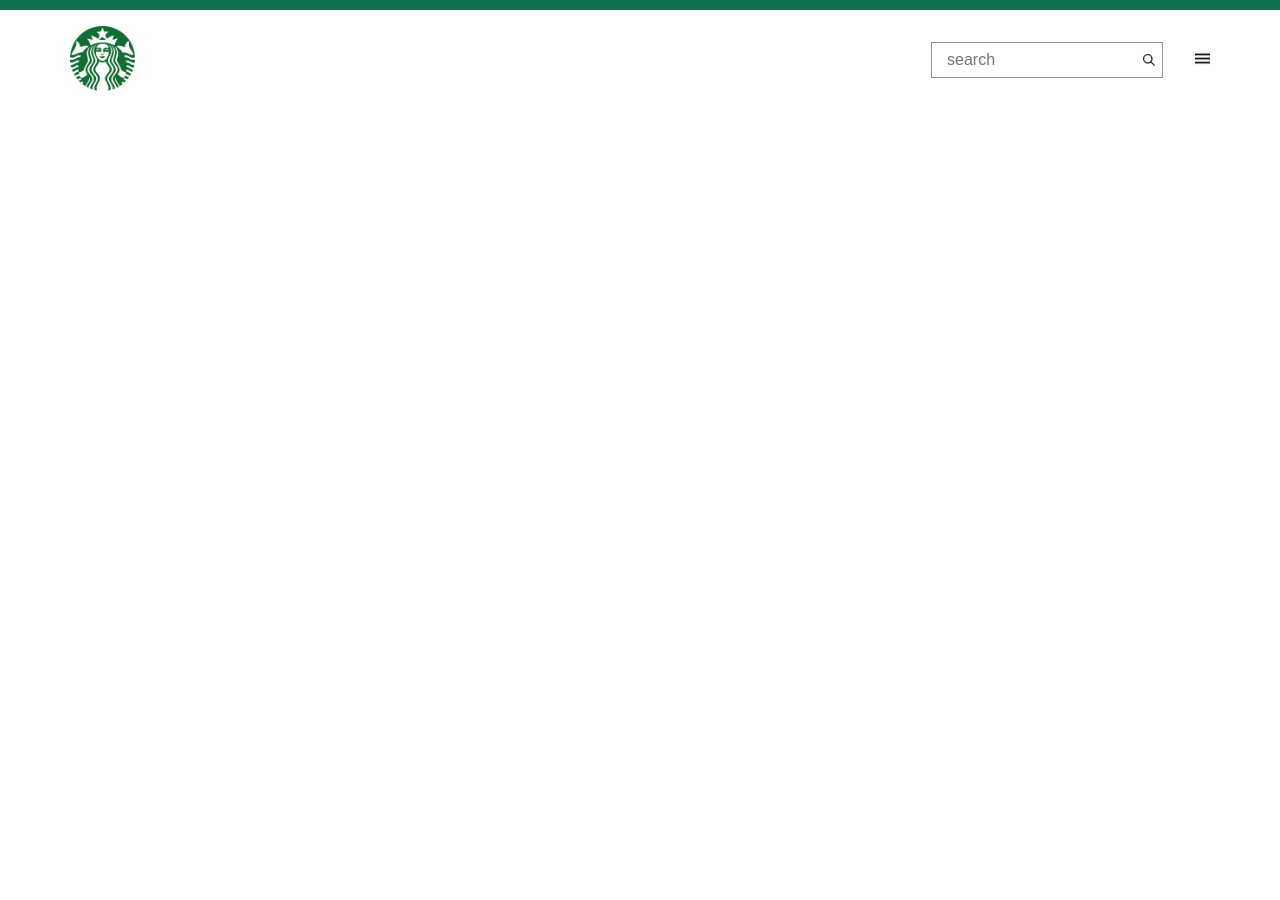
<file: projeto-starbucks/index.html>
<!DOCTYPE html>
<html lang="pt-br">
<head>
    <meta charset="UTF-8">
    <meta name="viewport" content="width=device-width, initial-scale=1.0">
    <title>Starbucks</title>
    <link rel="stylesheet" href="css/styles.css">
    <style>
@import url('https://fonts.googleapis.com/css2?family=Oswald:wght@200..700&display=swap');
</style>

</head>
<body>
<header>
    <div class="line"></div>
    <div class="container header--area">
        <div class="logo">
            <a href=""><img src="assets/images/logo.png" alt="Logo Starbucks"></a>
        </div>
        
        <div class="header--right">
            <div class="header--search">
                <form>
                    <input type="text" name="search" placeholder="search">
                    <button>
                        <img src="assets/images/loupe.png" alt="Pesquisar">
                    </button>
                </form>
            </div>

            <div class="header--menu">
                <img src="assets/images/menu.png" alt="Menu">
            </div>
        </div> </div> </header>

</body>
</html>
</file>
<file: projeto-starbucks/css/styles.css>
body
{
    font-family: 'Open Sans', sans-serif;
     margin: 0px;
}

header .line {
    background-color: #117050;
    height: 10px;
   
}

.container {
    max-width: 1140px;
    margin: auto;
}

.header--area {
    display: flex;
    justify-content: space-between;
    height: 100px;
    align-items: center;
    
    
}

.logo img {
    width: 65px;
    height: auto;
}

.header-left img {
    width: 64px;
    height: 64px;
}

.header--right {
    display: flex;
    align-items: center;
    gap: 20px;
}

.header--search form {
display: flex;
align-items: center;


}
.header--search input {
    font-size: 16px;
    padding: 8px 15px;
    border: 1px solid #999999;
    outline: 0;
    width: 100%;
    max-width: 250px;
}

.header--search button {
    border: 0;
    background: transparent;
    cursor: pointer;
    display: flex;
    align-items: center;
    padding: 0 5px;
    margin-left: -25px;
    cursor: pointer;
}

.header--search button img {
    width: 12px;
    height: auto;
}

.header--menu {
    margin-left: 15px;
}

.header--menu img {
    width: 15px;
    height: 15px;
}
</file>
